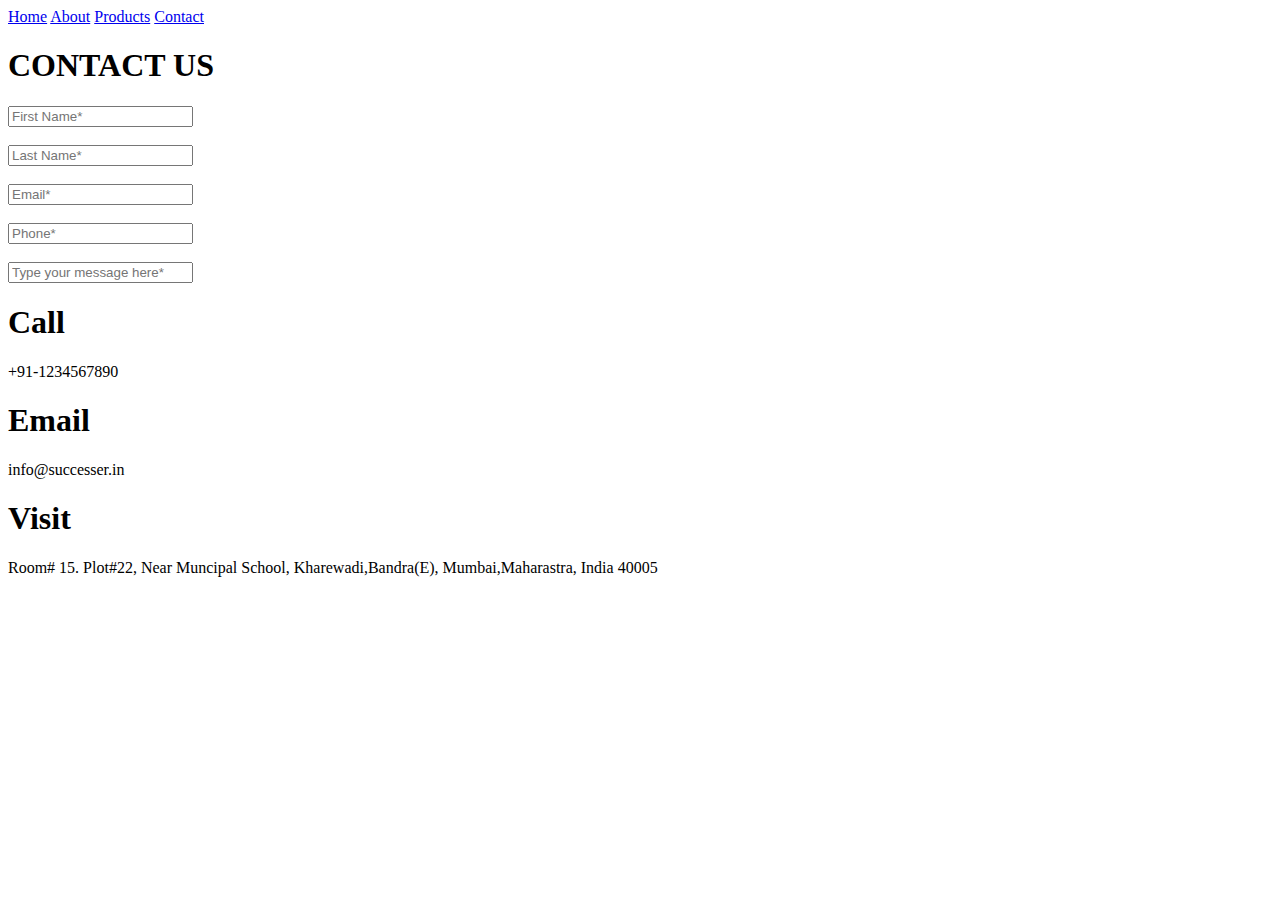
<file: contact.html>
<!DOCTYPE html>
<html lang="en">
<head>
    <meta charset="UTF-8">
    <meta name="viewport" content="width=device-width, initial-scale=1.0">
    <title>Contact</title>
</head>
<body>
    <header>
        <nav class="navigation">
            <a href="index.html">Home</a>
            <a href="About.html">About</a>
            <a href="Product.html">Products</a>
            <a href="Contact.html">Contact</a>
            
        </nav>
    </header>
    <h1>CONTACT US</h1>
    <form action="/submit"method="POST">
       
        <input type="text"id="name"name="name"placeholder="First Name*"required>
        <br><br>
        <input type="Last Name"id="Last Name"name="Last Name"placeholder="Last Name*"required>
        <br><br>
        <input type="email"id="email"name="email"placeholder="Email*"required>
        <br><br>
        <input type="Phone"id="Phone"name="Phone"placeholder="Phone*"required>
       <br><br>
        <input type="Type your message here*"id="Type your message here*"name="Type your message here*"placeholder="Type your message here*"required >
        <div class="call">
        <h1>Call</h1>
        <p>+91-1234567890</p>
        <h1>Email</h1>
        <p>info@successer.in</p>
        <h1>Visit</h1>
        <p>Room# 15. Plot#22,
            Near Muncipal School,
            Kharewadi,Bandra(E),
            Mumbai,Maharastra,
            India 40005
        </p>
    </div>
</body>
</html>
</file>
